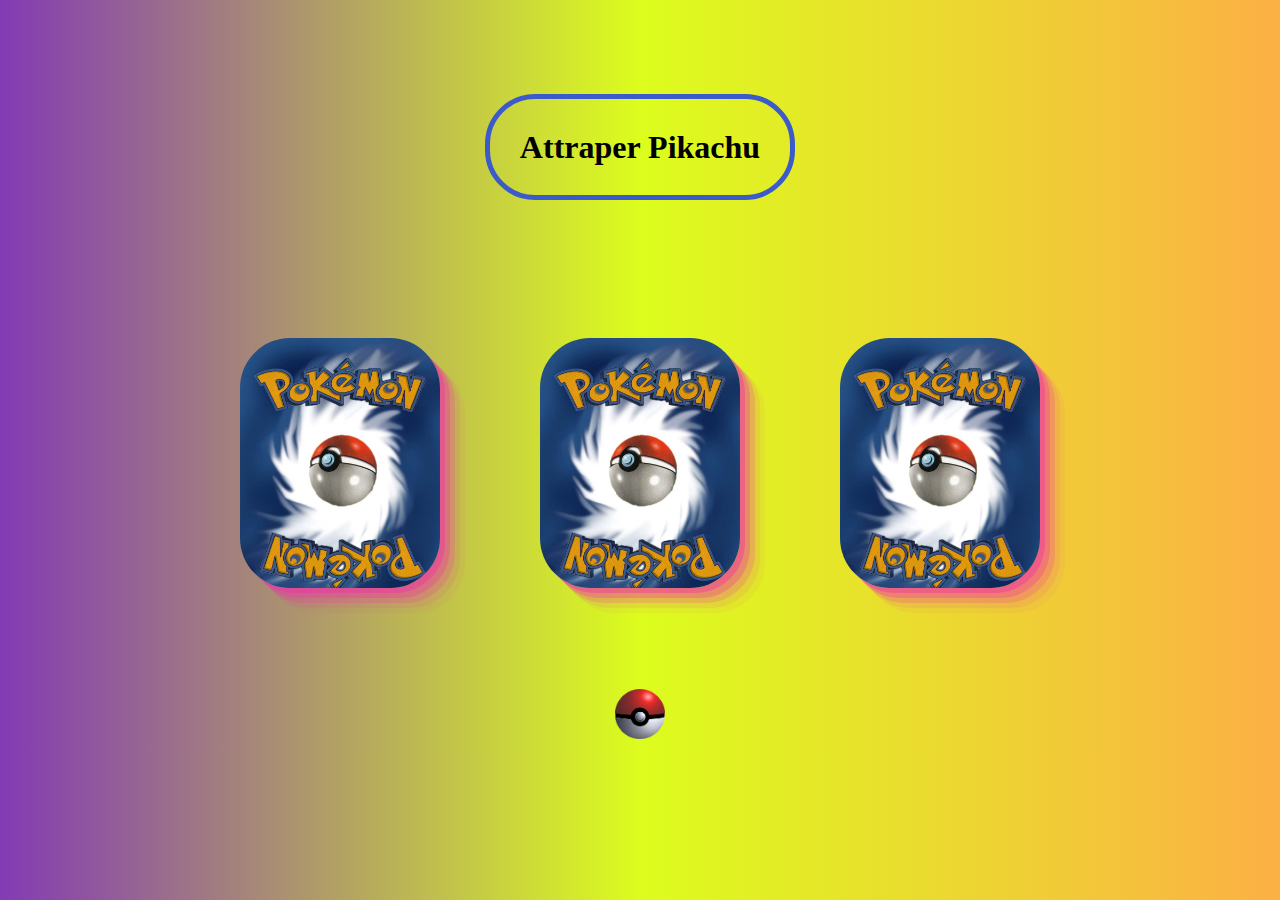
<file: index3.html>
<!DOCTYPE html>
<html lang="en">
<head>
    <meta charset="UTF-8">
    <meta name="viewport" content="width=device-width, initial-scale=1.0">
    <link rel="stylesheet" href="Assets/jeu/game.css">
    <title>Où est Pikachu ?</title>
</head>
<body>
    <div class="container"> 
        <h1><span>Attraper Pikachu </span></h1>
       
    <div class="g-cards">
        <div class="g-card" onclick="flip(event)">
            <div class="front">
                <img src="Assets/jeu/oracle.png" alt="" class="lose">
            </div>
            <div class="back"></div>   
        </div>
        <div class="g-card" onclick="flip(event)">
            <div class="front">
                <img src="Assets/jeu/Pin.jpeg" alt="" class="lose">
            </div>
            <div class="back"></div>   
        </div>
        <div class="g-card" onclick="flip(event)">
            <div class="front">
                <img src="Assets/jeu/rhyperior.jpeg" alt="" class="lose">
            </div>
            <div class="back"></div>   
        </div> 
    </div>
    <button><a href="./index.html"><img src="Assets/jeu/pokeball-reset.png" class="reset"></a>  
    </button>
    
    </div>
    
    <script src="Assets/jeu/jeu.js"></script>
    </script>
</body>
</html>
</file>
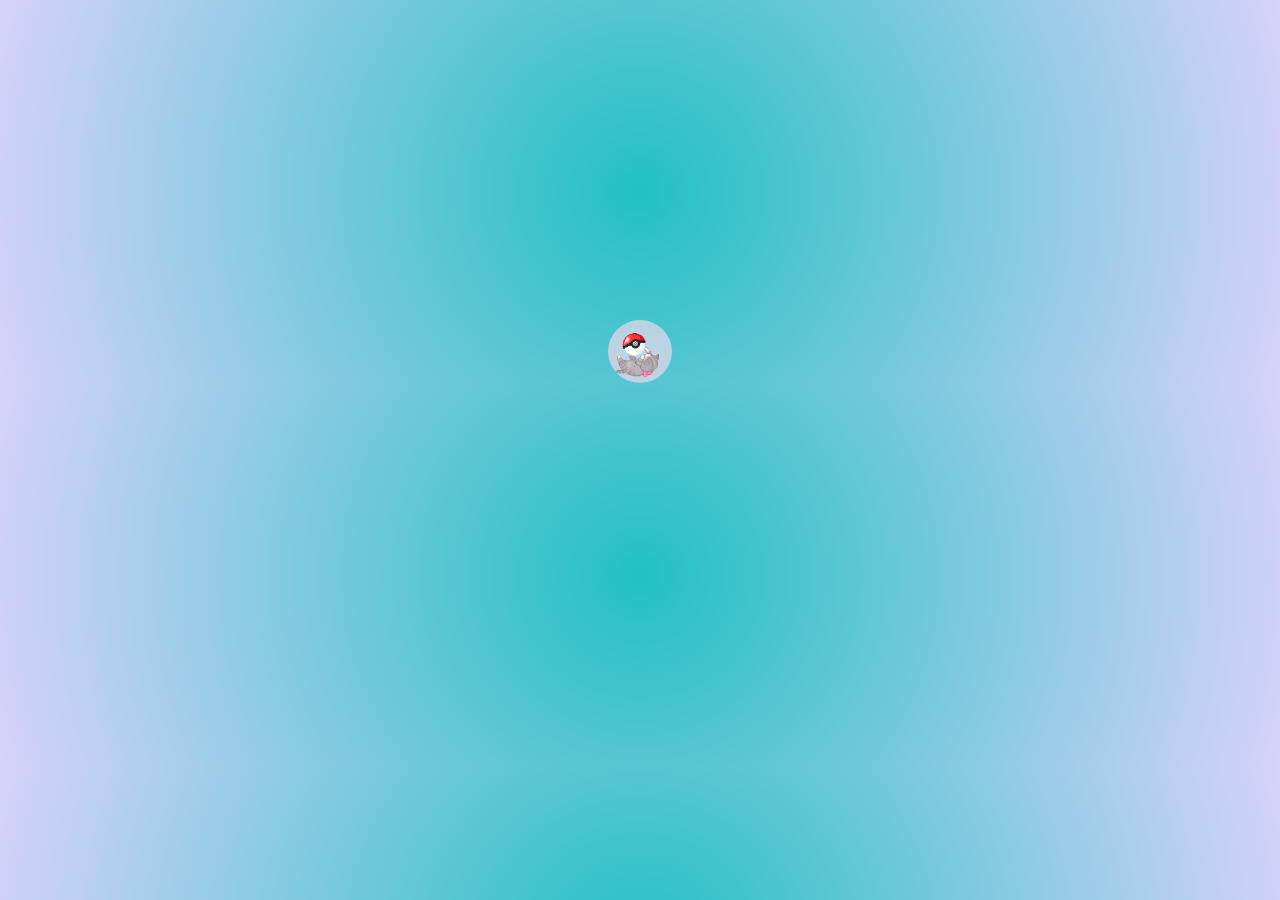
<file: index4.html>
<!DOCTYPE html>
<html lang="en">
<head>
    <meta charset="UTF-8">
    <meta name="viewport" content="width=device-width, initial-scale=1.0">
    <title>login</title>
    <link rel="stylesheet" href="login.css">
</head>
<body>
    <div class="cat">
        <a href="index.html">
            <img src="cat.gif" alt="">
        </a>  
    </div>
    
</body>
</html>
</file>
<file: Assets/jeu/game.css>
div.container{
    display: flex;
    justify-content: center;
    align-items: center;
    flex-direction: column;
}

body{
    background: rgb(131,58,180);
background: linear-gradient(90deg, rgba(131,58,180,1) 0%, rgba(220,253,29,1) 50%, rgba(252,176,69,1) 100%);
}

h1{
    padding: 100px;
}
span{
    border: 5px solid rgb(60, 91, 202);
    border-radius: 50px;
    padding: 30px;
}

div.g-cards{
    display: flex;
    justify-content: center;
    align-items: center;
    perspective: 1000px;
    
}

.g-card{
    transition: 1s;
    width: 300px;
    transform-style: preserve-3d;
    
}

.front, .back{
    position: absolute;
    backface-visibility: hidden;
    height: 250px; 
    width: 200px;
    margin: 50px;
    box-shadow: rgba(240, 46, 170, 0.4) 5px 5px, rgba(240, 46, 170, 0.3) 10px 10px, rgba(240, 46, 170, 0.2) 15px 15px, rgba(240, 46, 170, 0.1) 20px 20px, rgba(240, 46, 170, 0.05) 25px 25px;
}

.front, .back:hover{
    transform: scale(1.3);
    z-index: 1;
    cursor:pointer;
    transition: 0.4s;
}

.lose{
    width: 200px;
    height: 250px;
    border-radius: 50px;
}

.front{
    border-radius: 50px;
    background-size: 200px;
    width: 200px;
    transform: rotateY(180deg);
    
}

.back{
    background: url(./jared-pokemon-card-backside1.jpg);
    border-radius: 50px;
    background-size: 200px;
    width: 200px;
    
}

button{
    border: none;
    background-color: transparent;
    margin-top: 400px;
}
.reset{
    width: 10%;
}
.reset:hover{
    transform: scale(1.3);
    z-index: 1;
    cursor:pointer;
    transition: 0.4s;
}
</file>
<file: login.css>
* {
    margin: 0;
    padding: 0;
    box-sizing: border-box;
}

body{
    background: rgb(34,193,195);
background: radial-gradient(circle, rgba(34,193,195,1) 0%, rgba(215,210,250,1) 100%);
}


img{
   display: block;
   margin: auto;
   margin-top: 25%;
    width: 5%;
    border-radius: 50%;
    background-color: rgba(237, 217, 235, 0.69);
}

@media (max-width: 996px){
    img{
        margin-top: 50%;
    }
}
</file>
